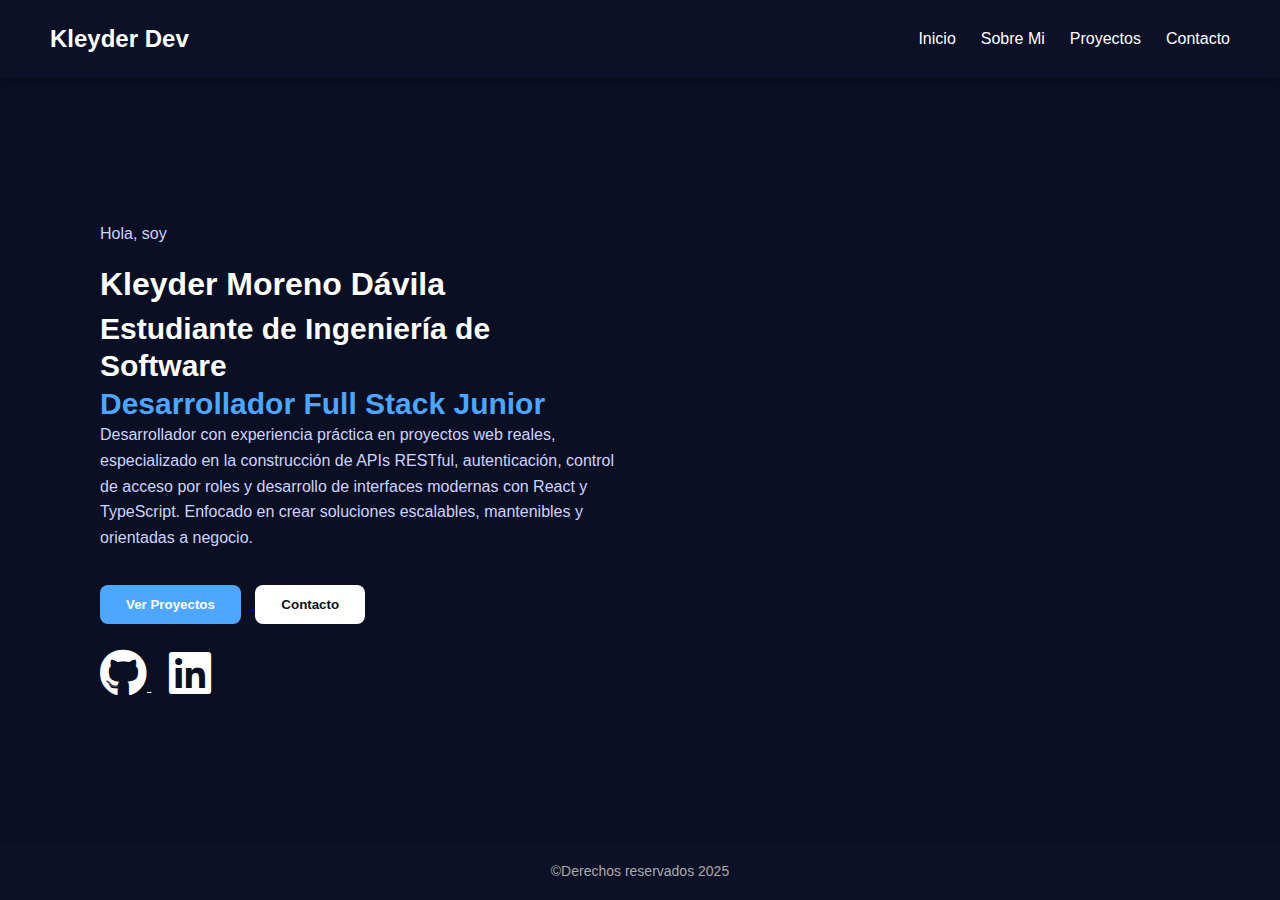
<file: index.html>
<!DOCTYPE html>
<html lang="en">
  <head>
    <meta charset="UTF-8" />
    <meta name="viewport" content="width=device-width, initial-scale=1.0" />
    <title>Portafolio | Kleyder Dev</title>
    <link rel="stylesheet" href="css/style.css" />
    <meta
      name="description"
      content="Portafolio de Kleyder Dev: proyectos de frontend y backend, desarrollo web con JavaScript, React y más."
    />
    <meta
      name="keywords"
      content="Kleyder Dev, portafolio, desarrollador software, frontend, backend, programación, proyectos web"
    />
    <meta name="author" content="Kleyder Dev" />
    <meta
      name="google-site-verification"
      content="UJqnduUscY4yse1x3a4RUvfwbUZMrbnlFkUu97efLQE"
    />
    <link
      rel="stylesheet"
      href="https://cdnjs.cloudflare.com/ajax/libs/font-awesome/6.4.0/css/all.min.css"
    />
  </head>
  <body>
    <header>
      <div class="name-dev">
        <h1>Kleyder Dev</h1>
      </div>
      <nav class="container">
        <ul>
          <li><a href="index.html">Inicio</a></li>
          <li><a href="aboutme.html">Sobre Mi</a></li>
          <li><a href="projects.html">Proyectos</a></li>
          <li><a href="contacts.html">Contacto</a></li>
        </ul>
      </nav>
    </header>
    <main>
      <div id="myDescription">
        <p>Hola, soy</p>

        <h1 id="name">Kleyder Moreno Dávila</h1>

        <h2 id="ing">Estudiante de Ingeniería de Software</h2>
        <h2 id="backend">Desarrollador Full Stack Junior</h2>

        <p>
          Desarrollador con experiencia práctica en proyectos web reales,
          especializado en la construcción de APIs RESTful, autenticación,
          control de acceso por roles y desarrollo de interfaces modernas con
          React y TypeScript. Enfocado en crear soluciones escalables,
          mantenibles y orientadas a negocio.
        </p>

        <div class="buttons">
          <a href="projects.html">
            <button id="btn-View-Projects">Ver Proyectos</button>
          </a>

          <a href="contacts.html">
            <button id="btn-contact">Contacto</button>
          </a>
        </div>
        <div class="social-links">
          <a
            href="https://github.com/kleyderBackend"
            target="_blank"
            aria-label="GitHub"
          >
            <i class="fab fa-github" style="font-size: 48px"></i>
          </a>

          <a
            href="https://www.linkedin.com/in/kleyder-moreno-dávila-417186387/"
            target="_blank"
            aria-label="LinkedIn"
          >
            <i class="fab fa-linkedin" style="font-size: 48px"></i>
          </a>
        </div>
      </div>
    </main>
    <footer>©Derechos reservados 2025</footer>
    <script src="js/app.js"></script>
  </body>
</html>
</file>
<file: css/style.css>
/* =========================
   RESET + BASE
========================= */
* {
    margin: 0;
    padding: 0;
    box-sizing: border-box;
    font-family: 'Poppins', Arial, sans-serif;
}

body {
    background-color: #0a0f24;
    color: #ffffff;
    line-height: 1.6;
    min-height: 100vh;
    display: flex;
    flex-direction: column;
}

/* =========================
   HEADER
========================= */
header {
    background: #0d1128;
    padding: 20px 50px;
    display: flex;
    justify-content: space-between;
    align-items: center;
    box-shadow: 0 2px 10px rgba(0, 0, 0, 0.35);
}

.name-dev h1 {
    font-size: 24px;
    font-weight: 600;
}

nav ul {
    list-style: none;
    display: flex;
    gap: 25px;
}

nav ul li a {
    text-decoration: none;
    color: #ffffff;
    font-weight: 500;
    transition: color 0.3s ease;
}

nav ul li a:hover {
    color: #4da6ff;
}

/* =========================
   HERO / MAIN
========================= */
main {
    flex: 1;
    display: flex;
    justify-content: space-between;
    align-items: center;
    padding: 80px 100px;
    gap: 60px;
}

#myDescription {
    max-width: 520px;
}

#myDescription p {
    margin-bottom: 12px;
    color: #cfd3ff;
}

#myDescription h2 {
    font-size: 30px;
    line-height: 1.25;
}

#backend {
    color: #4da6ff;
}

/* =========================
   FOTO
========================= */
#my-photo img {
    width: 300px;
    max-width: 100%;
    border-radius: 6px;
    object-fit: cover;
}

/* =========================
   BOTONES
========================= */
.buttons {
    margin-top: 25px;
}

button {
    padding: 12px 26px;
    margin: 10px 10px 0 0;
    border-radius: 8px;
    border: none;
    cursor: pointer;
    font-weight: 600;
    transition: all 0.3s ease;
}

#btn-View-Projects {
    background-color: #4da6ff;
    color: #ffffff;
}

#btn-View-Projects:hover {
    background-color: #1e70c1;
}

#btn-contact {
    background-color: #ffffff;
    color: #0a0f24;
}

#btn-contact:hover {
    background-color: #e2e2e2;
}


/* =========================
   SOCIAL LINKS
========================= */
.social-links {
    margin-top: 25px;
}

.social-links a {
    margin-right: 18px;
    color: #ffffff;
    transition: color 0.3s ease;
}

.social-links a:hover {
    color: #4da6ff;
}

/* =========================
   FOOTER
========================= */
footer {
    background: #0d1128;
    text-align: center;
    padding: 18px;
    font-size: 14px;
    color: #aaa;
}

/* =========================
   RESPONSIVE
========================= */
@media (max-width: 1024px) {
    main {
        padding: 60px 50px;
    }
}

@media (max-width: 768px) {
    header {
        flex-direction: column;
        gap: 15px;
        padding: 20px;
    }

    nav ul {
        flex-direction: column;
        gap: 12px;
        text-align: center;
    }

    main {
        flex-direction: column;
        padding: 40px 20px;
        text-align: center;
    }

    #myDescription {
        max-width: 100%;
    }

    #myDescription h2 {
        font-size: 26px;
    }

    .buttons button {
        width: 100%;
        margin-right: 0;
    }

    #my-photo img {
        width: 240px;
        margin-top: 30px;
    }
}

@media (max-width: 480px) {
    #myDescription h2 {
        font-size: 22px;
    }

    button {
        padding: 12px;
        font-size: 14px;
    }
}
</file>
